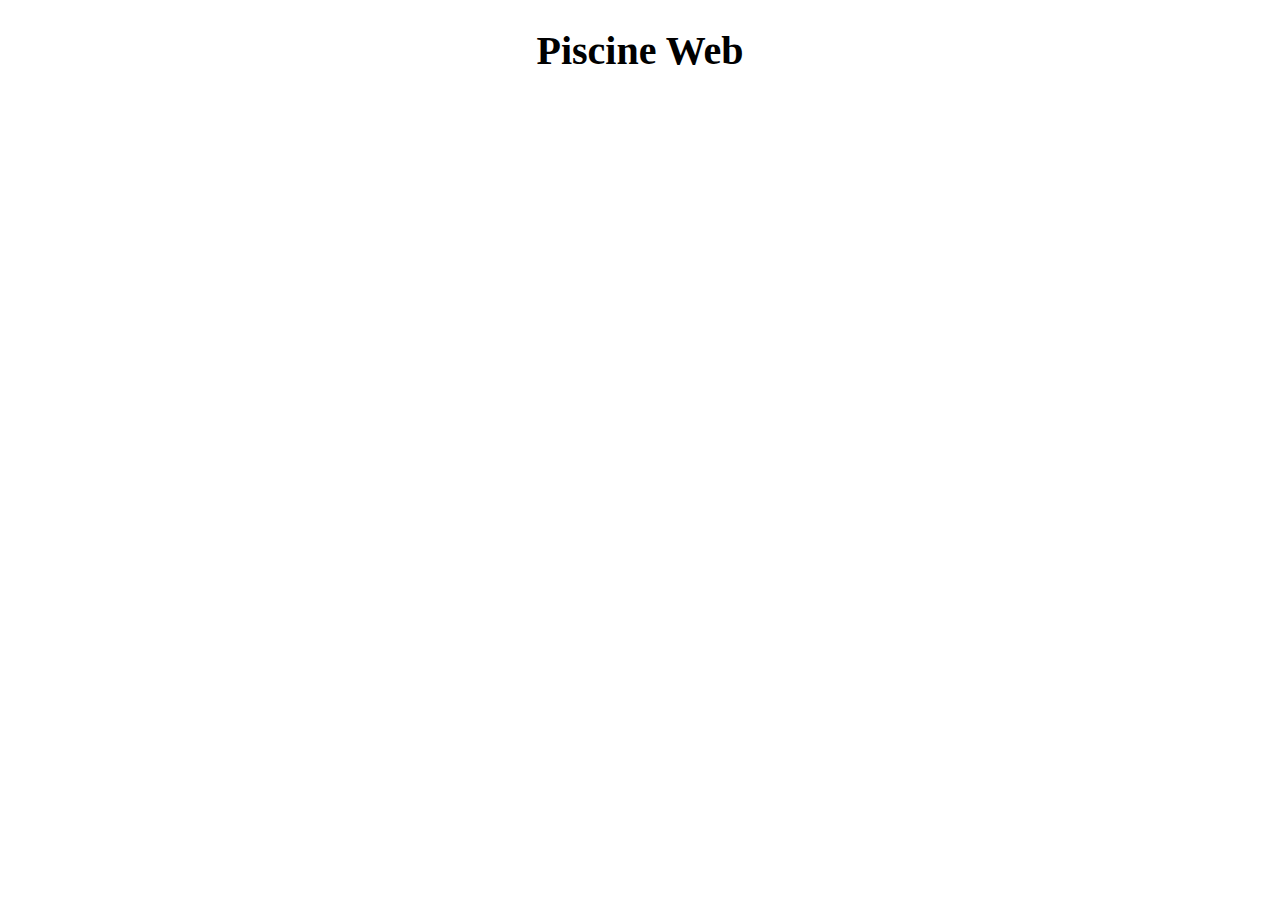
<file: cell01/ex01/piscine.html>
<!DOCTYPE html>
<html>
<head>
    <title>Exercise 01 : The title</title>
    <meta charset="UTF-8">
    <style>
        body {
            text-align: center;
        }
        h1 {
            font-size: 40px;
        }
    </style>
</head>
<body>
    <h1>Piscine Web</h1>
</body>
</html>
</file>
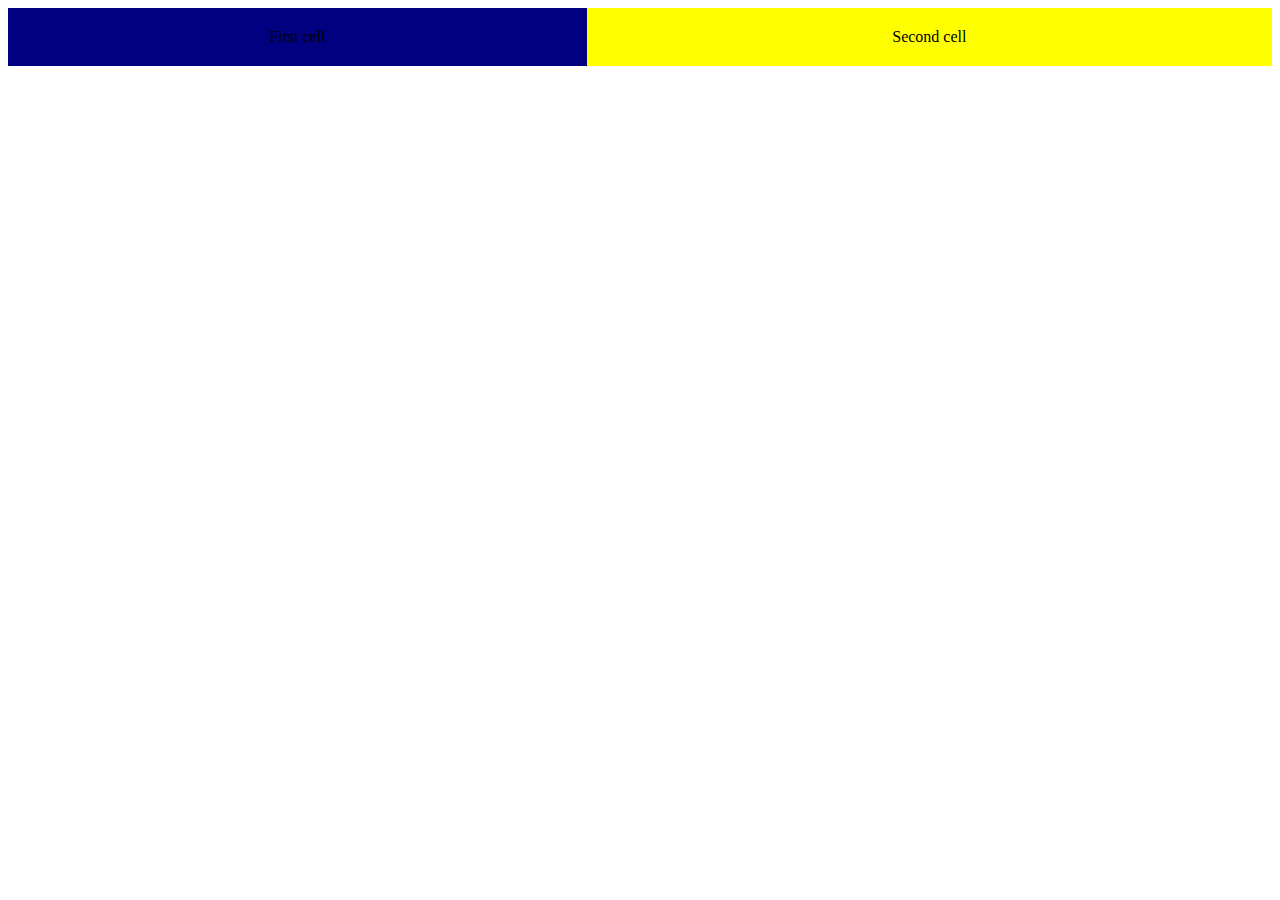
<file: cell01/ex05/tab.html>
<!DOCTYPE html>
<html>
<head>
    <title>Exercise 05: Tab</title>
    <style>
        table {
            width: 100%; 
            border-collapse: collapse; 
        }
        .first-cell {
            background-color: navy; 
            text-align: center;
            padding: 20px;
        }
        .second-cell {
            background-color: yellow; 
            text-align: center;
            padding: 20px;
        }
    </style>
</head>
<body>

    <table>
        <tr>
            <td class="first-cell">
                First cell
            </td>
            <td class="second-cell">
                Second cell
            </td>
        </tr>
    </table>
</body>
</html>
</file>
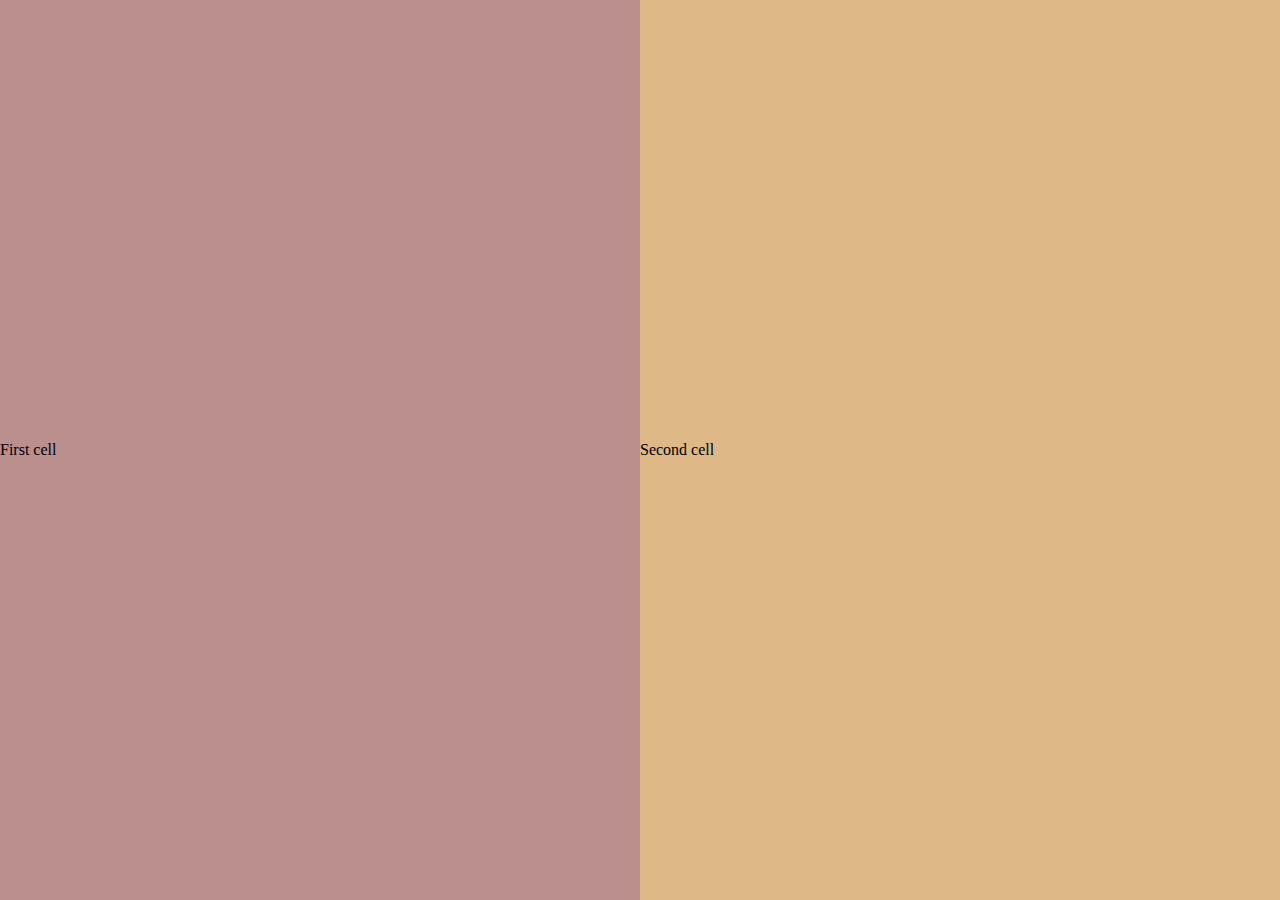
<file: cell02/ex00/responsive.html>
<!DOCTYPE html>
<html lang="en">
  <head>
    <meta charset="UTF-8" />
    <meta http-equiv="X-UA-Compatible" content="IE=edge" />
    <meta name="viewport" content="width=device-width, initial-scale=1.0" />
    <link href="responsive.css" rel="stylesheet" />
    <title>Document</title>
  </head>
  <body>
    <div class="box">
      <div class="b1">First cell</div>
      <div class="b2">Second cell</div>
    </div>
  </body>
</html>
</file>
<file: cell02/ex00/responsive.css>
body {
  margin: 0;
}
.box {
  display: flex;
  width: 100%;
}
.b1,
.b2 {
  width: 100%;
  height: 100%;
  display: flex;
  align-items: center;
  height: 100vh;
}
.b1 {
  background-color: rosybrown;
}
.b2 {
  background-color: burlywood;
}
</file>
